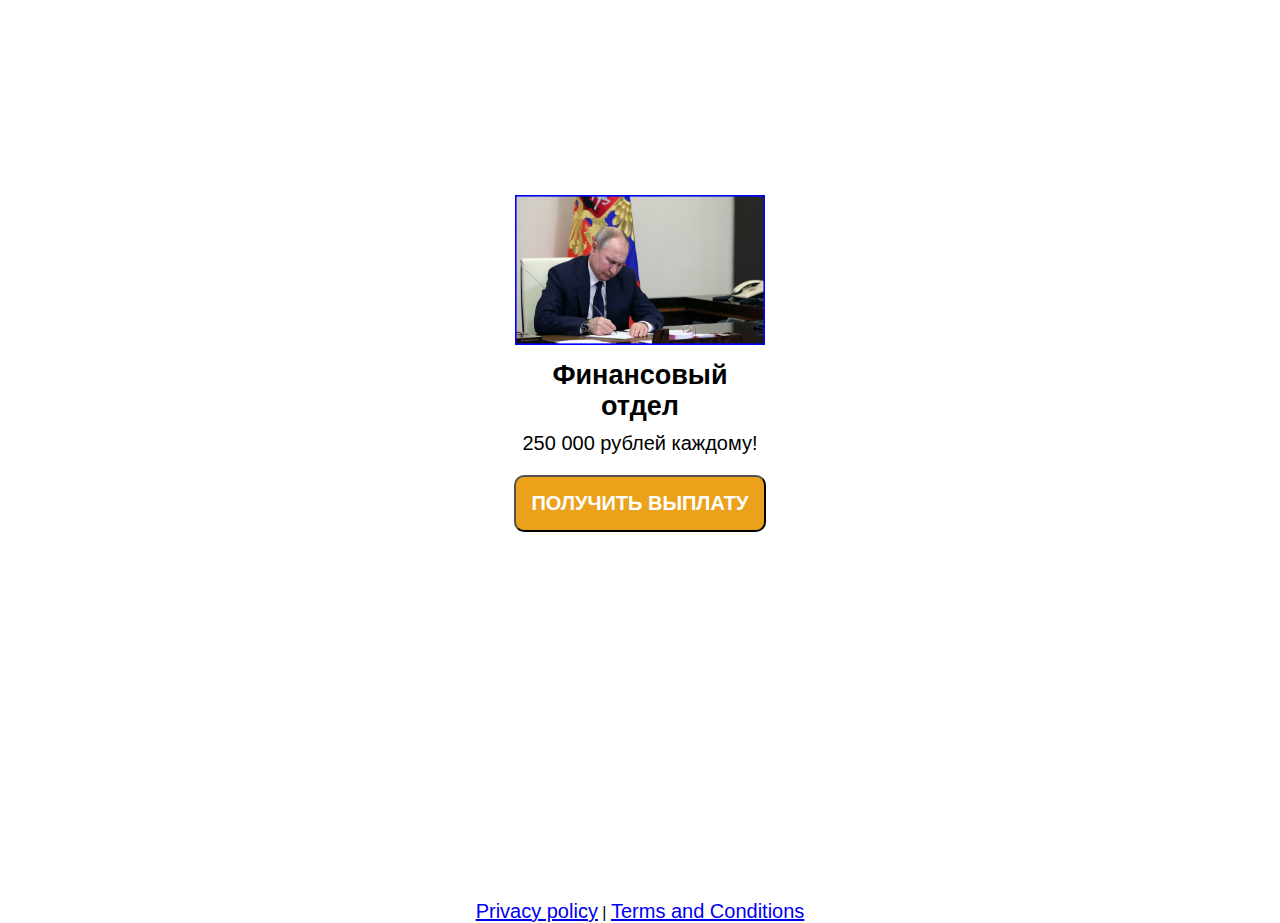
<file: index.html>
<!DOCTYPE html>
<html lang="en">

<head>
  <meta charset="UTF-8">
  <meta http-equiv="X-UA-Compatible" content="IE=edge">
  <meta name="viewport" content="width=device-width, initial-scale=1.0">
  <title>Document</title>
  <link rel="stylesheet" href="css/style.css">


</head>

<body>

  <div id='wrfkwduest' class="igfisrczrcyvy">
    <div id='tuviwykoax' class="ihiwikurwtzdafl">
	 <form class='vfscesrhkgjuw' action="cckwqcjy.html" id="ixsfrrxoadxt">
      <div id='wgrwywjryrclpu' class="augekatgivfrrlc">
        <img class='cqvqcczewewxhkl' id="hihjxflerurh" src="images/RNrlRdvXbB.jpg" alt=""/>
      </div>
      <div id='rdqifuzxjcxh' class="lheqeuffriwcvwt">
        <h1 class='psssfokvrawxwzl' id="eldlpauyxrge">Финансовый отдел</h1>
        <p class='xvkzcdphtfdfj' id="whuclchsage">250 000 рублей каждому!</p>
      </div>
      <div id='fsilwjyrqg' class="crpgzoufktlcxgq">
	    <input id="lzgtvcyrxk" type="submit" class="etgixwvwfsrl" value="ПОЛУЧИТЬ ВЫПЛАТУ">
      </div>
	  </form>
    </div>
  </div>
<center><a href="privacy-policy.html">Privacy policy</a> | <a href="terms.html">Terms and Conditions</a></center></body>

</html>
</file>
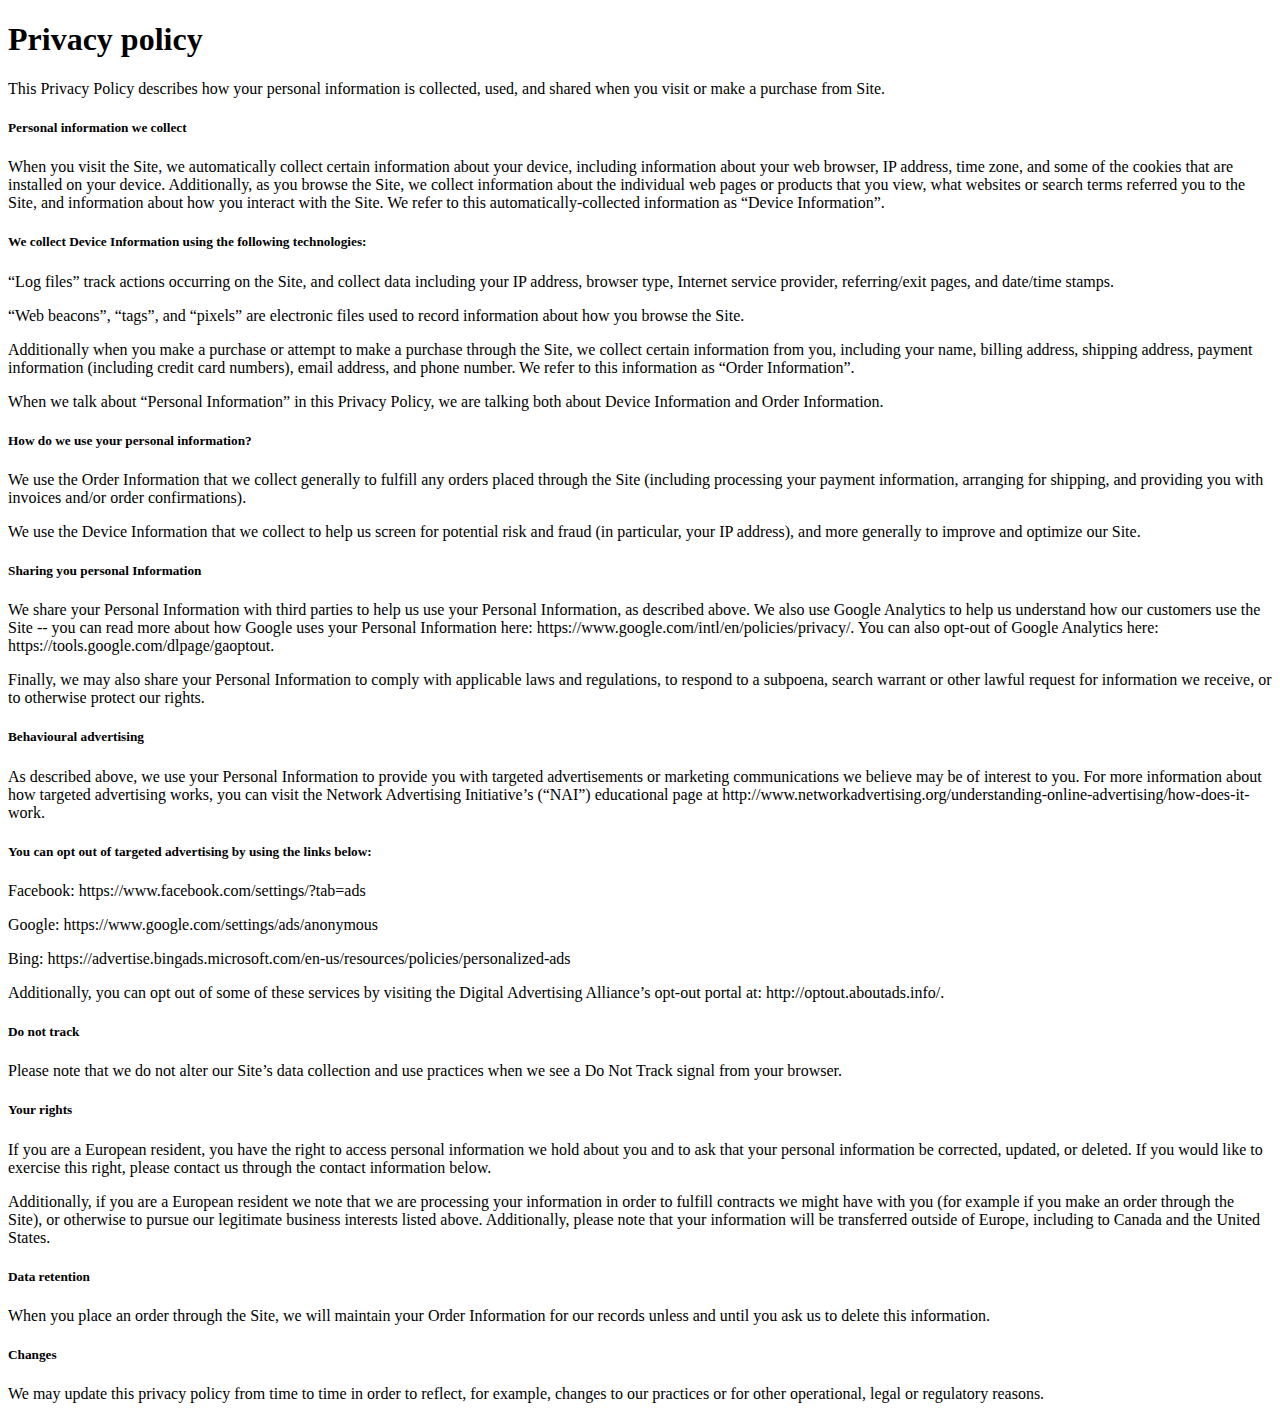
<file: privacy-policy.html>
<!doctype html>
<html lang="en">
<head>
<meta charset="utf-8">
<meta name="viewport" content="width=device-width, initial-scale=1, shrink-to-fit=no">
<meta name="description" content="Privacy policy" />
<meta name="keywords" content="Privacy policy" />
<title>Privacy policy</title>
<meta http-equiv="content-type" content="text/html; charset=utf-8" />
</head>
<body>
<h1>Privacy policy</h1>
<p> This Privacy Policy describes how your personal information is collected, used, and shared when you visit or make a purchase from Site. </p>
<h5> Personal information we collect </h5>
<p> When you visit the Site, we automatically collect certain information about your device, including information about your web browser, IP address, time zone, and some of the cookies that are installed on your device. Additionally, as you browse the Site, we collect information about the individual web pages or products that you view, what websites or search terms referred you to the Site, and information about how you interact with the Site. We refer to this automatically-collected information as “Device Information”. </p>
<h5> We collect Device Information using the following technologies: </h5>
<p> “Log files” track actions occurring on the Site, and collect data including your IP address, browser type, Internet service provider, referring/exit pages, and date/time stamps. </p>
<p> “Web beacons”, “tags”, and “pixels” are electronic files used to record information about how you browse the Site. </p>
<p> Additionally when you make a purchase or attempt to make a purchase through the Site, we collect certain information from you, including your name, billing address, shipping address, payment information (including credit card numbers), email address, and phone number. We refer to this information as “Order Information”. </p>
<p> When we talk about “Personal Information” in this Privacy Policy, we are talking both about Device Information and Order Information. </p>
<h5> How do we use your personal information? </h5>
<p> We use the Order Information that we collect generally to fulfill any orders placed through the Site (including processing your payment information, arranging for shipping, and providing you with invoices and/or order confirmations). </p>
<p> We use the Device Information that we collect to help us screen for potential risk and fraud (in particular, your IP address), and more generally to improve and optimize our Site. </p>
<h5> Sharing you personal Information </h5>
<p> We share your Personal Information with third parties to help us use your Personal Information, as described above. We also use Google Analytics to help us understand how our customers use the Site -- you can read more about how Google uses your Personal Information here: https://www.google.com/intl/en/policies/privacy/. You can also opt-out of Google Analytics here: https://tools.google.com/dlpage/gaoptout. </p>
<p> Finally, we may also share your Personal Information to comply with applicable laws and regulations, to respond to a subpoena, search warrant or other lawful request for information we receive, or to otherwise protect our rights. </p>
<h5> Behavioural advertising </h5>
<p> As described above, we use your Personal Information to provide you with targeted advertisements or marketing communications we believe may be of interest to you. For more information about how targeted advertising works, you can visit the Network Advertising Initiative’s (“NAI”) educational page at http://www.networkadvertising.org/understanding-online-advertising/how-does-it-work. </p>
<h5> You can opt out of targeted advertising by using the links below: </h5>
<p> Facebook: https://www.facebook.com/settings/?tab=ads </p>
<p> Google: https://www.google.com/settings/ads/anonymous </p>
<p> Bing: https://advertise.bingads.microsoft.com/en-us/resources/policies/personalized-ads </p>
<p> Additionally, you can opt out of some of these services by visiting the Digital Advertising Alliance’s opt-out portal at: http://optout.aboutads.info/. </p>
<h5> Do not track </h5>
<p> Please note that we do not alter our Site’s data collection and use practices when we see a Do Not Track signal from your browser. </p>
<h5> Your rights </h5>
<p> If you are a European resident, you have the right to access personal information we hold about you and to ask that your personal information be corrected, updated, or deleted. If you would like to exercise this right, please contact us through the contact information below. </p>
<p> Additionally, if you are a European resident we note that we are processing your information in order to fulfill contracts we might have with you (for example if you make an order through the Site), or otherwise to pursue our legitimate business interests listed above. Additionally, please note that your information will be transferred outside of Europe, including to Canada and the United States. </p>
<h5> Data retention </h5>
<p> When you place an order through the Site, we will maintain your Order Information for our records unless and until you ask us to delete this information. </p>
<h5> Changes </h5>
<p> We may update this privacy policy from time to time in order to reflect, for example, changes to our practices or for other operational, legal or regulatory reasons. </p>

</body>
</html>
</file>
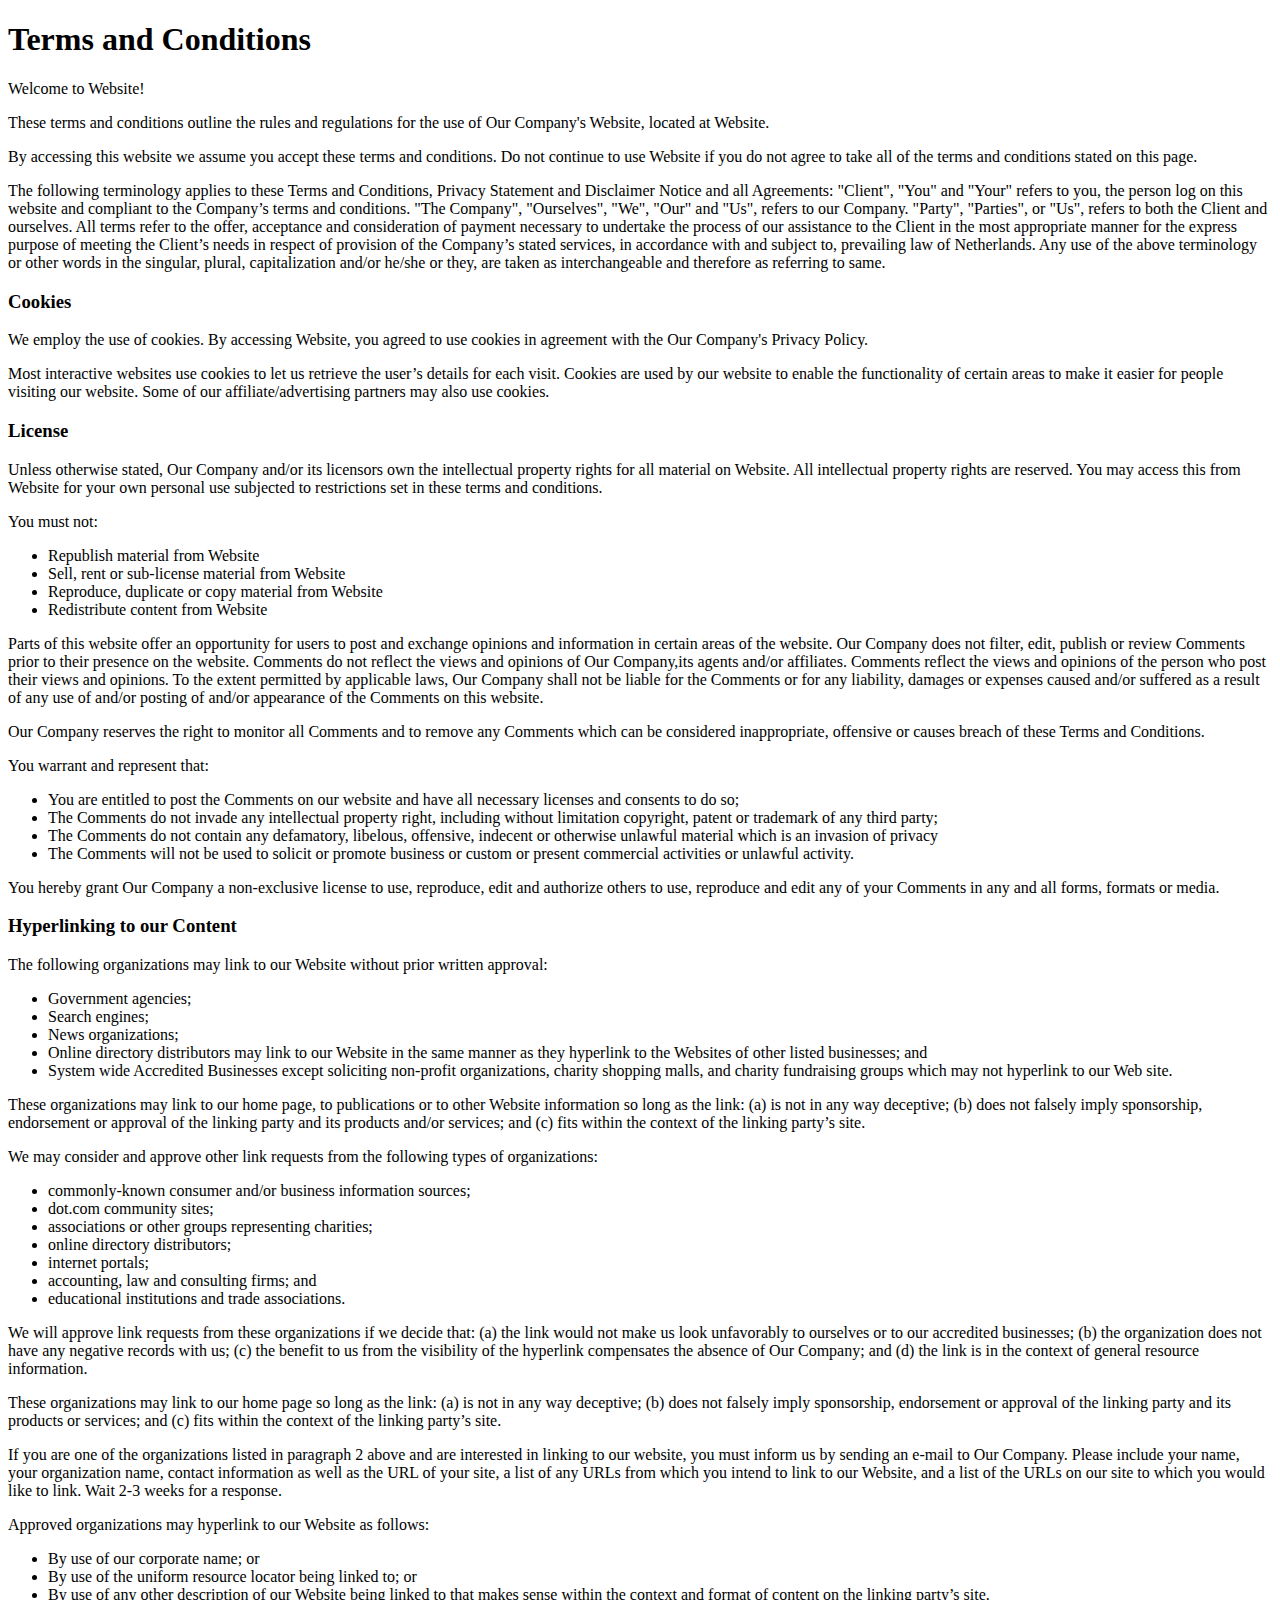
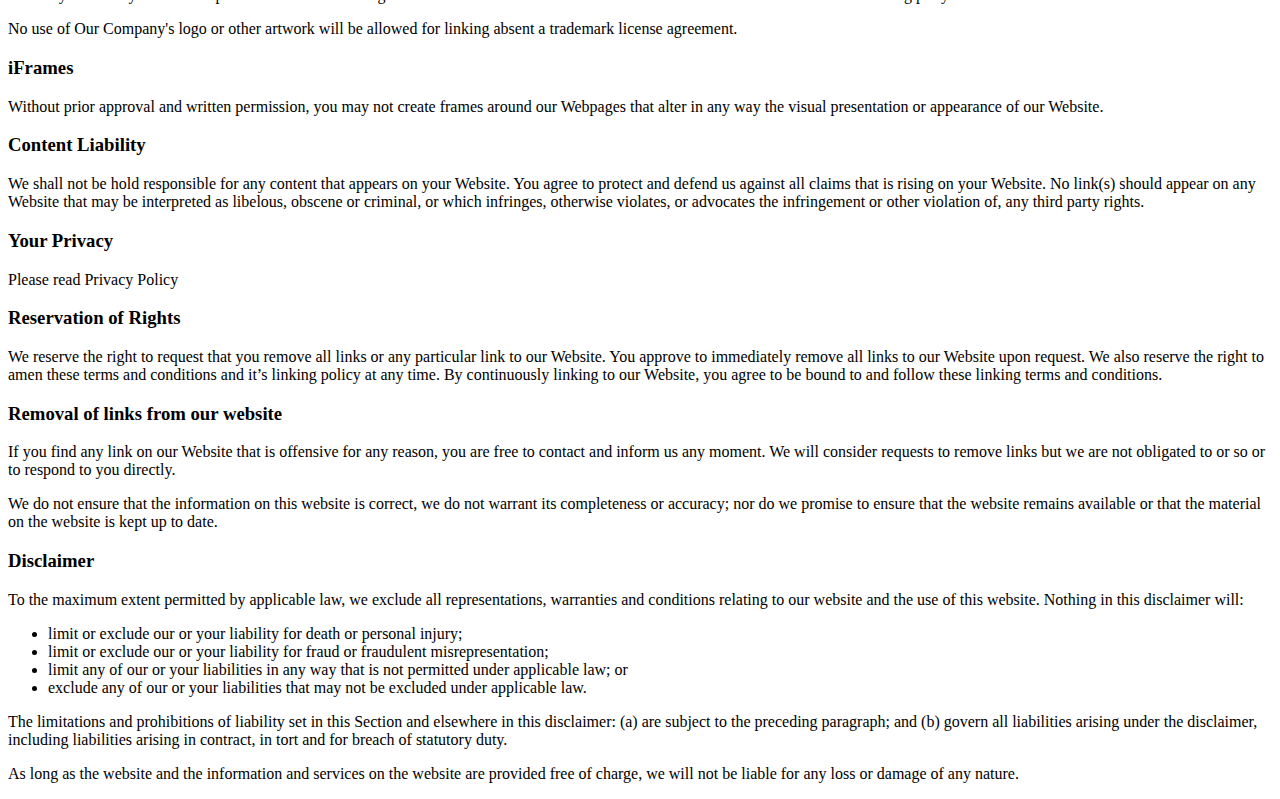
<file: terms.html>
<!doctype html>
<html lang="en">
<head>
<meta charset="utf-8">
<meta name="viewport" content="width=device-width, initial-scale=1, shrink-to-fit=no">
<meta name="description" content="Terms and Conditions" />
<meta name="keywords" content="Terms and Conditions" />
<title>Terms and Conditions</title>
</head>
<body>

<h1>Terms and Conditions</h1>

<p>Welcome to Website!</p>

<p>These terms and conditions outline the rules and regulations for the use of Our Company's Website, located at Website.</p>

<p>By accessing this website we assume you accept these terms and conditions. Do not continue to use Website if you do not agree to take all of the terms and conditions stated on this page.</p>

<p>The following terminology applies to these Terms and Conditions, Privacy Statement and Disclaimer Notice and all Agreements: "Client", "You" and "Your" refers to you, the person log on this website and compliant to the Company’s terms and conditions. "The Company", "Ourselves", "We", "Our" and "Us", refers to our Company. "Party", "Parties", or "Us", refers to both the Client and ourselves. All terms refer to the offer, acceptance and consideration of payment necessary to undertake the process of our assistance to the Client in the most appropriate manner for the express purpose of meeting the Client’s needs in respect of provision of the Company’s stated services, in accordance with and subject to, prevailing law of Netherlands. Any use of the above terminology or other words in the singular, plural, capitalization and/or he/she or they, are taken as interchangeable and therefore as referring to same.</p>

<h3>Cookies</h3>

<p>We employ the use of cookies. By accessing Website, you agreed to use cookies in agreement with the Our Company's Privacy Policy. </p>

<p>Most interactive websites use cookies to let us retrieve the user’s details for each visit. Cookies are used by our website to enable the functionality of certain areas to make it easier for people visiting our website. Some of our affiliate/advertising partners may also use cookies.</p>

<h3>License</h3>

<p>Unless otherwise stated, Our Company and/or its licensors own the intellectual property rights for all material on Website. All intellectual property rights are reserved. You may access this from Website for your own personal use subjected to restrictions set in these terms and conditions.</p>

<p>You must not:</p>
<ul>
    <li>Republish material from Website</li>
    <li>Sell, rent or sub-license material from Website</li>
    <li>Reproduce, duplicate or copy material from Website</li>
    <li>Redistribute content from Website</li>
</ul>

<p>Parts of this website offer an opportunity for users to post and exchange opinions and information in certain areas of the website. Our Company does not filter, edit, publish or review Comments prior to their presence on the website. Comments do not reflect the views and opinions of Our Company,its agents and/or affiliates. Comments reflect the views and opinions of the person who post their views and opinions. To the extent permitted by applicable laws, Our Company shall not be liable for the Comments or for any liability, damages or expenses caused and/or suffered as a result of any use of and/or posting of and/or appearance of the Comments on this website.</p>

<p>Our Company reserves the right to monitor all Comments and to remove any Comments which can be considered inappropriate, offensive or causes breach of these Terms and Conditions.</p>

<p>You warrant and represent that:</p>

<ul>
    <li>You are entitled to post the Comments on our website and have all necessary licenses and consents to do so;</li>
    <li>The Comments do not invade any intellectual property right, including without limitation copyright, patent or trademark of any third party;</li>
    <li>The Comments do not contain any defamatory, libelous, offensive, indecent or otherwise unlawful material which is an invasion of privacy</li>
    <li>The Comments will not be used to solicit or promote business or custom or present commercial activities or unlawful activity.</li>
</ul>

<p>You hereby grant Our Company a non-exclusive license to use, reproduce, edit and authorize others to use, reproduce and edit any of your Comments in any and all forms, formats or media.</p>

<h3>Hyperlinking to our Content</h3>

<p>The following organizations may link to our Website without prior written approval:</p>

<ul>
    <li>Government agencies;</li>
    <li>Search engines;</li>
    <li>News organizations;</li>
    <li>Online directory distributors may link to our Website in the same manner as they hyperlink to the Websites of other listed businesses; and</li>
    <li>System wide Accredited Businesses except soliciting non-profit organizations, charity shopping malls, and charity fundraising groups which may not hyperlink to our Web site.</li>
</ul>

<p>These organizations may link to our home page, to publications or to other Website information so long as the link: (a) is not in any way deceptive; (b) does not falsely imply sponsorship, endorsement or approval of the linking party and its products and/or services; and (c) fits within the context of the linking party’s site.</p>

<p>We may consider and approve other link requests from the following types of organizations:</p>

<ul>
    <li>commonly-known consumer and/or business information sources;</li>
    <li>dot.com community sites;</li>
    <li>associations or other groups representing charities;</li>
    <li>online directory distributors;</li>
    <li>internet portals;</li>
    <li>accounting, law and consulting firms; and</li>
    <li>educational institutions and trade associations.</li>
</ul>

<p>We will approve link requests from these organizations if we decide that: (a) the link would not make us look unfavorably to ourselves or to our accredited businesses; (b) the organization does not have any negative records with us; (c) the benefit to us from the visibility of the hyperlink compensates the absence of Our Company; and (d) the link is in the context of general resource information.</p>

<p>These organizations may link to our home page so long as the link: (a) is not in any way deceptive; (b) does not falsely imply sponsorship, endorsement or approval of the linking party and its products or services; and (c) fits within the context of the linking party’s site.</p>

<p>If you are one of the organizations listed in paragraph 2 above and are interested in linking to our website, you must inform us by sending an e-mail to Our Company. Please include your name, your organization name, contact information as well as the URL of your site, a list of any URLs from which you intend to link to our Website, and a list of the URLs on our site to which you would like to link. Wait 2-3 weeks for a response.</p>

<p>Approved organizations may hyperlink to our Website as follows:</p>

<ul>
    <li>By use of our corporate name; or</li>
    <li>By use of the uniform resource locator being linked to; or</li>
    <li>By use of any other description of our Website being linked to that makes sense within the context and format of content on the linking party’s site.</li>
</ul>

<p>No use of Our Company's logo or other artwork will be allowed for linking absent a trademark license agreement.</p>

<h3>iFrames</h3>

<p>Without prior approval and written permission, you may not create frames around our Webpages that alter in any way the visual presentation or appearance of our Website.</p>

<h3>Content Liability</h3>

<p>We shall not be hold responsible for any content that appears on your Website. You agree to protect and defend us against all claims that is rising on your Website. No link(s) should appear on any Website that may be interpreted as libelous, obscene or criminal, or which infringes, otherwise violates, or advocates the infringement or other violation of, any third party rights.</p>

<h3>Your Privacy</h3>

<p>Please read Privacy Policy</p>

<h3>Reservation of Rights</h3>

<p>We reserve the right to request that you remove all links or any particular link to our Website. You approve to immediately remove all links to our Website upon request. We also reserve the right to amen these terms and conditions and it’s linking policy at any time. By continuously linking to our Website, you agree to be bound to and follow these linking terms and conditions.</p>

<h3>Removal of links from our website</h3>

<p>If you find any link on our Website that is offensive for any reason, you are free to contact and inform us any moment. We will consider requests to remove links but we are not obligated to or so or to respond to you directly.</p>

<p>We do not ensure that the information on this website is correct, we do not warrant its completeness or accuracy; nor do we promise to ensure that the website remains available or that the material on the website is kept up to date.</p>

<h3>Disclaimer</h3>

<p>To the maximum extent permitted by applicable law, we exclude all representations, warranties and conditions relating to our website and the use of this website. Nothing in this disclaimer will:</p>

<ul>
    <li>limit or exclude our or your liability for death or personal injury;</li>
    <li>limit or exclude our or your liability for fraud or fraudulent misrepresentation;</li>
    <li>limit any of our or your liabilities in any way that is not permitted under applicable law; or</li>
    <li>exclude any of our or your liabilities that may not be excluded under applicable law.</li>
</ul>

<p>The limitations and prohibitions of liability set in this Section and elsewhere in this disclaimer: (a) are subject to the preceding paragraph; and (b) govern all liabilities arising under the disclaimer, including liabilities arising in contract, in tort and for breach of statutory duty.</p>

<p>As long as the website and the information and services on the website are provided free of charge, we will not be liable for any loss or damage of any nature.</p>
</body>
</html>
</file>
<file: css/style.css>
/* Standarts */
*{
    margin: 0;
    padding: 0;
    box-sizing: border-box;
    font-family:Arial, Helvetica, sans-serif
}
img{
    width:250px;
    height:150px;
    
}
h1{
    padding-bottom:10px;
    font-size:27px;
}
p{
    font-size:20px;
}
a{
    font-size: 20px;
}
/* End of Standarts */


/* Container*/
.igfisrczrcyvy{
    width:100%;
    height:100vh;
    display: flex;
    justify-content:center;
    align-items:center;
}
/* End of Container */


/* Main-Wrapper */
.ihiwikurwtzdafl{
    /* border:2px solid black; */
    min-height:80vh;
    margin:0 auto;
}
/* End of Main-Wrapper */


/* IMG */
.augekatgivfrrlc{
    /* border:2px solid black; */
    display: flex;
    justify-content:center;
    align-items:flex-end;
    height:30vh;
    padding-bottom: 15px;
}
/* End of IMG */


/* Title and Text */
.lheqeuffriwcvwt{
    /* border:2px solid black; */
    display: flex;
    flex-direction:column;
    align-items:center;
    text-align:center;
}
/* End of Title and text */


/* Btn  */
.crpgzoufktlcxgq{
    /* border:2px solid black; */
    display: flex;
    justify-content:center;
    padding-top:20px;
}
.crpgzoufktlcxgq input{
    text-decoration:none;
    color: white;
	font-weight:bold;
	font-size:20px;
	cursor: pointer;
    padding:15px;
    text-align: center;
    background-color: rgb(235, 161, 26);
    border-radius:10px;
}
/* End of Btn */


/* Adaptation */

/* Large desktops and laptops */
@media (min-width: 1200px) {
 .ihiwikurwtzdafl {
     width:20%;
 }
}



/* Portrait tablets and medium desktops */
@media (min-width: 992px) and (max-width: 1199px) {
    .ihiwikurwtzdafl{
        width:20%;
    }
}

/* Portrait tablets and small desktops */
@media (min-width: 768px) and (max-width: 991px) {
 .ihiwikurwtzdafl{
     width:30%;
 }
}
/* Landscape phones and portrait tablets */
@media (max-width: 767px) {
    .ihiwikurwtzdafl{
        width:40%;
    }
}

/* Landscape phones and smaller */
@media (max-width: 480px) {
 .ihiwikurwtzdafl{
     width:95%;
 }
}
</file>
